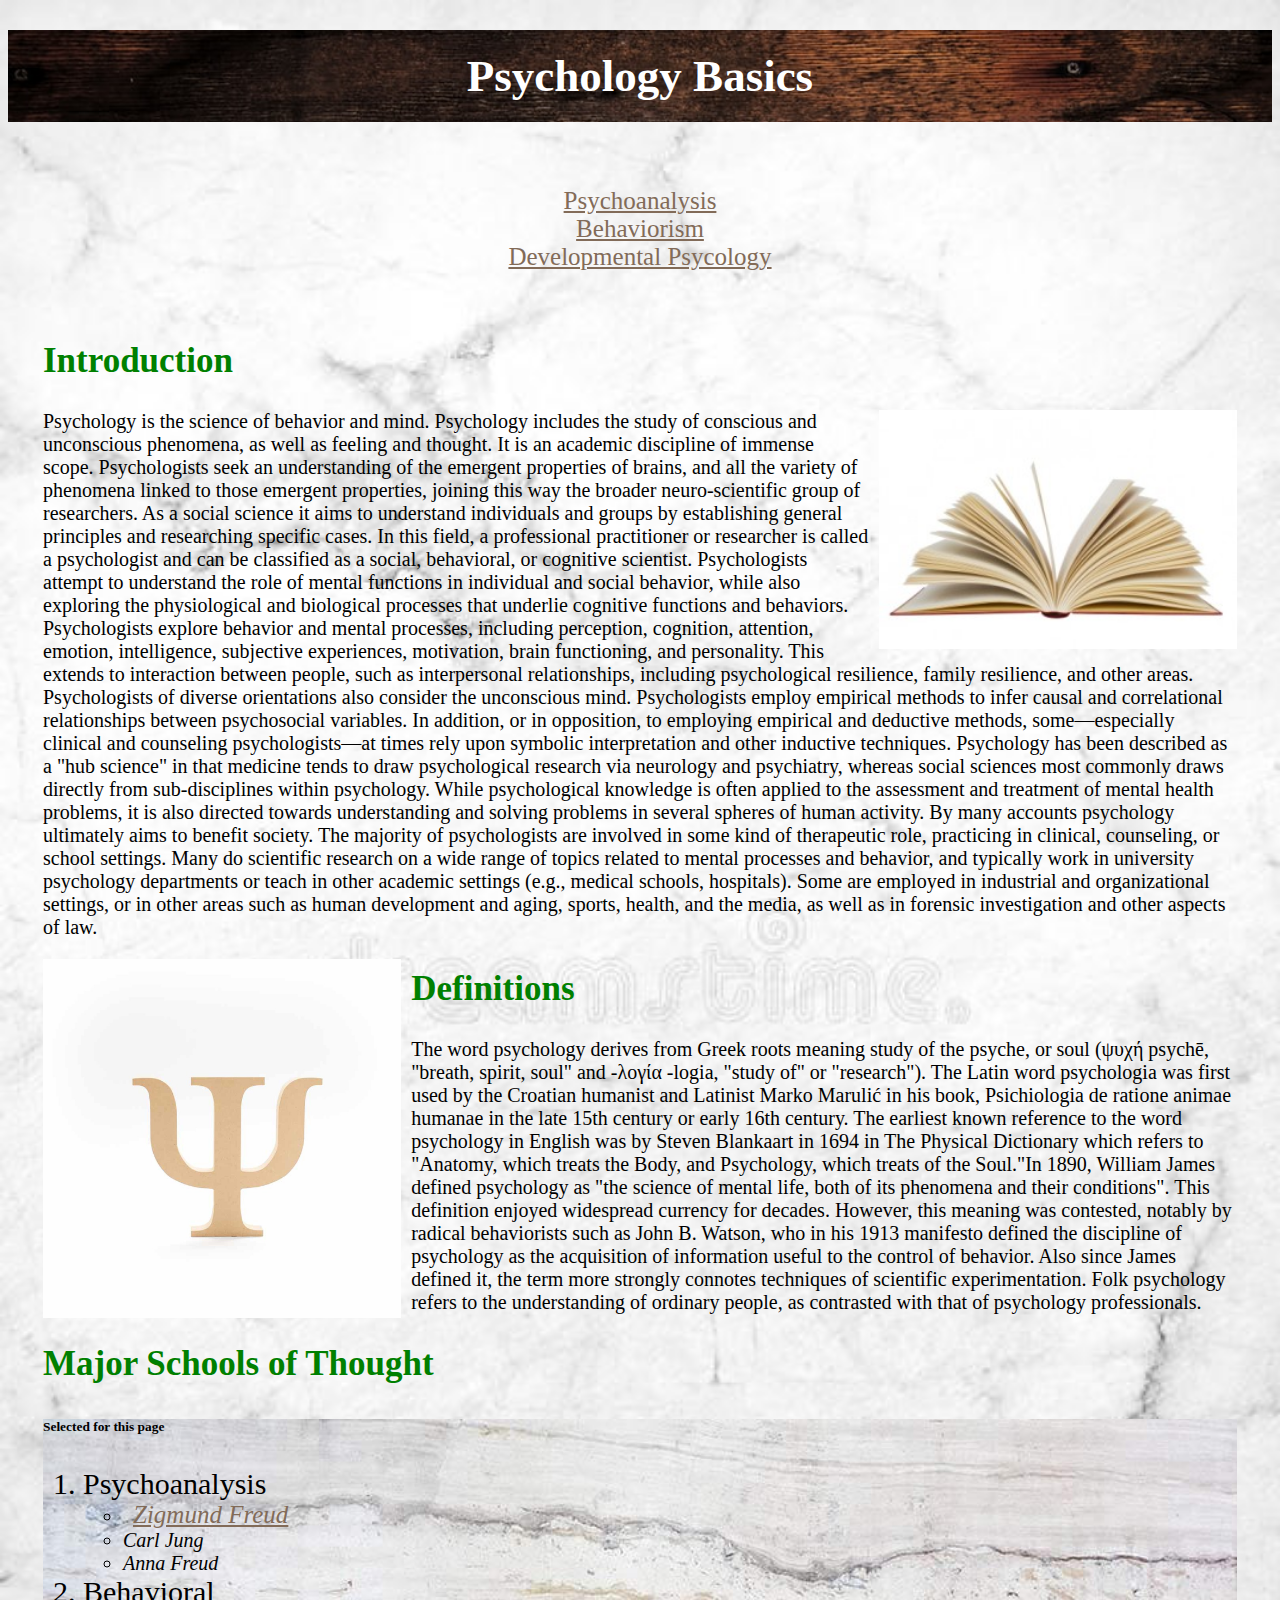
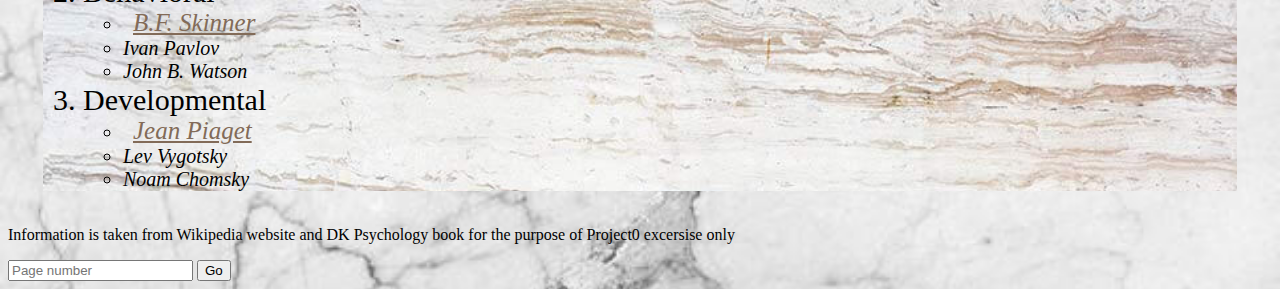
<file: index.html>
<!DOCTYPE html>
<html>
    <head>
      <meta name="viewport" content="width=device-width, initial-scale=1.0">
        <title>My Webpage</title>
        <link rel="stylesheet" href="https://stackpath.bootstrapcdn.com/bootstrap/4.1.1/css/bootstrap.min.css" integrity="sha384-WskhaSGFgHYWDcbwN70/dfYBj47jz9qbsMId/iRN3ewGhXQFZCSftd1LZCfmhktB" crossorigin="anonymous">
      <link rel="stylesheet" href="stylemain.css">
    </head>
    <body>
    <h1> Psychology Basics</h1>

      <div class="row">
         <div class="col-lg-4 col-sm-6"><a href="psy.html">Psychoanalysis </a></div>
         <div class="col-lg-4 col-sm-6"><a href="beh.html"> Behaviorism </a></div>
         <div class="col-lg-4 col-sm-6"><a href="Dev.html"> Developmental Psycology </a></div>
       </div>


       <div class="paragraph">
         <h2>Introduction</h2>
   <img src="book.jpg" align="right" width="30%" style=" margin: 0px 0px 0px 10px">

            <p> Psychology is the science of behavior and mind. Psychology includes the study of conscious and unconscious phenomena, as well as feeling and thought. It is an academic discipline of immense scope. Psychologists seek an understanding of the emergent properties of brains, and all the variety of phenomena linked to those emergent properties, joining this way the broader neuro-scientific group of researchers. As a social science it aims to understand individuals and groups by establishing general principles and researching specific cases. In this field, a professional practitioner or researcher is called a psychologist and can be classified as a social, behavioral, or cognitive scientist. Psychologists attempt to understand the role of mental functions in individual and social behavior, while also exploring the physiological and biological processes that underlie cognitive functions and behaviors. Psychologists explore behavior and mental processes, including perception, cognition, attention, emotion, intelligence, subjective experiences, motivation, brain functioning, and personality. This extends to interaction between people, such as interpersonal relationships, including psychological resilience, family resilience, and other areas. Psychologists of diverse orientations also consider the unconscious mind. Psychologists employ empirical methods to infer causal and correlational relationships between psychosocial variables. In addition, or in opposition, to employing empirical and deductive methods, some—especially clinical and counseling psychologists—at times rely upon symbolic interpretation and other inductive techniques. Psychology has been described as a "hub science" in that medicine tends to draw psychological research via neurology and psychiatry, whereas social sciences most commonly draws directly from sub-disciplines within psychology. While psychological knowledge is often applied to the assessment and treatment of mental health problems, it is also directed towards understanding and solving problems in several spheres of human activity. By many accounts psychology ultimately aims to benefit society. The majority of psychologists are involved in some kind of therapeutic role, practicing in clinical, counseling, or school settings. Many do scientific research on a wide range of topics related to mental processes and behavior, and typically work in university psychology departments or teach in other academic settings (e.g., medical schools, hospitals). Some are employed in industrial and organizational settings, or in other areas such as human development and aging, sports, health, and the media, as well as in forensic investigation and other aspects of law.
            </p>

    <img src="psi.jpg" align="left" width="30%" style=" margin: 0px 10px 0px 0px">
    <h2> Definitions </h2>
            <p> The word psychology derives from Greek roots meaning study of the psyche, or soul (ψυχή psychē, "breath, spirit, soul" and -λογία -logia, "study of" or "research"). The Latin word psychologia was first used by the Croatian humanist and Latinist Marko Marulić in his book, Psichiologia de ratione animae humanae in the late 15th century or early 16th century. The earliest known reference to the word psychology in English was by Steven Blankaart in 1694 in The Physical Dictionary which refers to "Anatomy, which treats the Body, and Psychology, which treats of the Soul."In 1890, William James defined psychology as "the science of mental life, both of its phenomena and their conditions". This definition enjoyed widespread currency for decades. However, this meaning was contested, notably by radical behaviorists such as John B. Watson, who in his 1913 manifesto defined the discipline of psychology as the acquisition of information useful to the control of behavior. Also since James defined it, the term more strongly connotes techniques of scientific experimentation. Folk psychology refers to the understanding of ordinary people, as contrasted with that of psychology professionals.
            </p>


      <h2> Major Schools of Thought</h2>
      </div>
      <div id="list">

      <h6> Selected for this page</h6>
      <ol>
          <li>Psychoanalysis</li>
              <ul>
                <li><a href="psy.html"> Zigmund Freud</a> </li>
                <li> Carl Jung</li>
                <li> Anna Freud</li>
              </ul>
            <li>Behavioral</li>
            <ul>
              <li> <a href="beh.html"> B.F. Skinner</a></li>
              <li> Ivan Pavlov</li>
              <li> John B. Watson</li>
            </ul>

            <li>Developmental</li>
            <ul>
              <li> <a href="dev.html"> Jean Piaget</a></li>
              <li> Lev Vygotsky</li>
              <li> Noam Chomsky</li>
            </ul>
        </ol>
      </div>
      <div class="alert alert-warning" role="alert">
       Information is taken from Wikipedia website and DK Psychology book for the purpose of Project0 excersise only</p>
      </div>
      <div class="screen-only">
      <form>
        <input type="number" placeholder="Page number" name="page">
        <button> Go</button>
      </form>
    </div>
</body>
</html>
</file>
<file: stylemain.css>
body {
  background-image: url('mar.jpeg');
  background-repeat: no-repeat;
  background-size: cover;
}

a {
  font-size: 25px;
  text-align: center;
  color: #826b58;
  padding: 10px;
  }
.col-lg-4 :hover {
  background-color: lightgrey;
     }
.row {
    font-family: baskerville;
    padding:35px;
    text-align: center;
     }
h2 {
    color: green;
    font-size:35px;
    margin-top: 30px;
   }
.paragraph {
    margin:35px;
    font-family: baskerville;
    font-size: 20px;
   }
p::selection {
    color:green;
    background-color: lightgrey;
   }

#list {
    margin:35px;
    font-family: baskerville;
    font-size: 20px;
    background-image: url('wood3.jpeg');
    background-repeat: no-repeat;
    background-size:cover ;
     }
h1 {
    text-align:center;
    color:white;
    font-size: 45px;
    padding:20px;
    background-image: url('wood2.jpeg');
    background-repeat: no-repeat;
    background-size: cover;
    }
ol ul li {
      font-size: 20px;
      font-family: baskerville;
      font-style: italic;
     }
ol>li {
      font-family: baskerville;
      font-size: 30px;
    }
</file>
